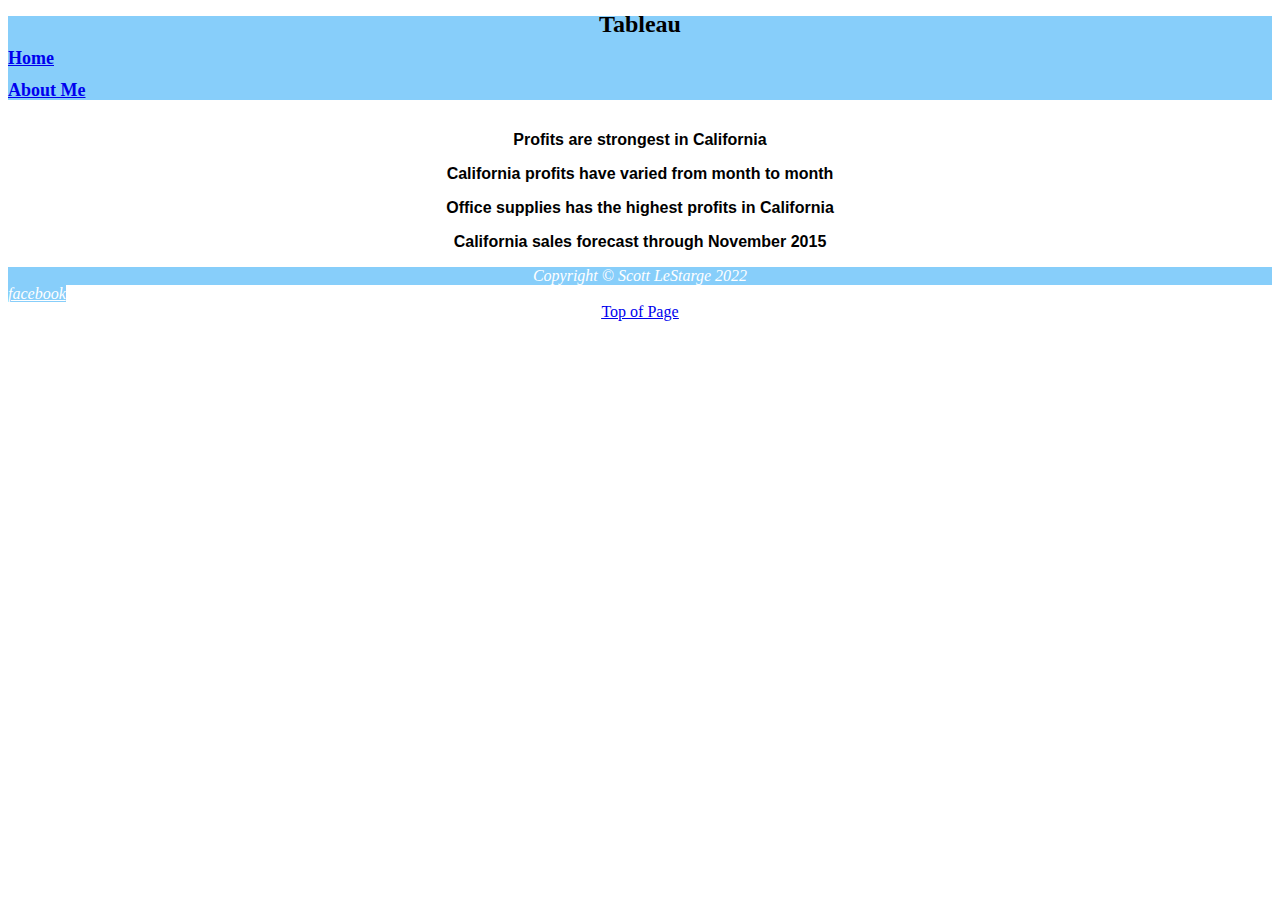
<file: html/tableau.html>
<!DOCTYPE html>
<!--Scott LeStarge: 04/09/2022-->
<html>
    <head>
        <title id="#top">Scott LeStarge</title>
        <link rel="icon" type="image/x-icon" href="../favicon.ico" />
        <link rel="stylesheet" type="text/css" href="../styles/bootstyles.css">
        <div></div>
    </head>
    <body>
        <div class="header">
            <h1>Tableau</h1>
            <a href="../../index.html"><h2 href="../../index.html">Home</h2></a>
            <a href="../html/about.html"><h2 href="../html/about.html">About Me</h2></a>
        </div>
        <div class="body">
            <div class='tableauPlaceholder' id='viz1649556008618' style='position: relative'><noscript><a href='#'><img alt='State Profits ' src='https:&#47;&#47;public.tableau.com&#47;static&#47;images&#47;TF&#47;TF2T8PH4W&#47;1_rss.png' style='border: none' /></a></noscript><object class='tableauViz'  style='display:none;'><param name='host_url' value='https%3A%2F%2Fpublic.tableau.com%2F' /> <param name='embed_code_version' value='3' /> <param name='path' value='shared&#47;TF2T8PH4W' /> <param name='toolbar' value='yes' /><param name='static_image' value='https:&#47;&#47;public.tableau.com&#47;static&#47;images&#47;TF&#47;TF2T8PH4W&#47;1.png' /> <param name='animate_transition' value='yes' /><param name='display_static_image' value='yes' /><param name='display_spinner' value='yes' /><param name='display_overlay' value='yes' /><param name='display_count' value='yes' /><param name='language' value='en-US' /></object></div>                <script type='text/javascript'>                    var divElement = document.getElementById('viz1649556008618');                    var vizElement = divElement.getElementsByTagName('object')[0];                    vizElement.style.width='100%';vizElement.style.height=(divElement.offsetWidth*0.75)+'px';                    var scriptElement = document.createElement('script');                    scriptElement.src = 'https://public.tableau.com/javascripts/api/viz_v1.js';                    vizElement.parentNode.insertBefore(scriptElement, vizElement);                </script>
            <p>Profits are strongest in California</p>
            <div class='tableauPlaceholder' id='viz1649557241623' style='position: relative'><noscript><a href='#'><img alt='Cali Profit ' src='https:&#47;&#47;public.tableau.com&#47;static&#47;images&#47;Te&#47;Test2_16493015930980&#47;CaliProfit&#47;1_rss.png' style='border: none' /></a></noscript><object class='tableauViz'  style='display:none;'><param name='host_url' value='https%3A%2F%2Fpublic.tableau.com%2F' /> <param name='embed_code_version' value='3' /> <param name='site_root' value='' /><param name='name' value='Test2_16493015930980&#47;CaliProfit' /><param name='tabs' value='no' /><param name='toolbar' value='yes' /><param name='static_image' value='https:&#47;&#47;public.tableau.com&#47;static&#47;images&#47;Te&#47;Test2_16493015930980&#47;CaliProfit&#47;1.png' /> <param name='animate_transition' value='yes' /><param name='display_static_image' value='yes' /><param name='display_spinner' value='yes' /><param name='display_overlay' value='yes' /><param name='display_count' value='yes' /><param name='language' value='en-US' /></object></div>                <script type='text/javascript'>                    var divElement = document.getElementById('viz1649557241623');                    var vizElement = divElement.getElementsByTagName('object')[0];                    vizElement.style.width='100%';vizElement.style.height=(divElement.offsetWidth*0.75)+'px';                    var scriptElement = document.createElement('script');                    scriptElement.src = 'https://public.tableau.com/javascripts/api/viz_v1.js';                    vizElement.parentNode.insertBefore(scriptElement, vizElement);                </script>
            <p>California profits have varied from month to month</p>
            <div class='tableauPlaceholder' id='viz1649557328082' style='position: relative'><noscript><a href='#'><img alt='Cali Category ' src='https:&#47;&#47;public.tableau.com&#47;static&#47;images&#47;Te&#47;Test3_16493016555110&#47;CaliCategory&#47;1_rss.png' style='border: none' /></a></noscript><object class='tableauViz'  style='display:none;'><param name='host_url' value='https%3A%2F%2Fpublic.tableau.com%2F' /> <param name='embed_code_version' value='3' /> <param name='site_root' value='' /><param name='name' value='Test3_16493016555110&#47;CaliCategory' /><param name='tabs' value='no' /><param name='toolbar' value='yes' /><param name='static_image' value='https:&#47;&#47;public.tableau.com&#47;static&#47;images&#47;Te&#47;Test3_16493016555110&#47;CaliCategory&#47;1.png' /> <param name='animate_transition' value='yes' /><param name='display_static_image' value='yes' /><param name='display_spinner' value='yes' /><param name='display_overlay' value='yes' /><param name='display_count' value='yes' /><param name='language' value='en-US' /></object></div>                <script type='text/javascript'>                    var divElement = document.getElementById('viz1649557328082');                    var vizElement = divElement.getElementsByTagName('object')[0];                    vizElement.style.width='100%';vizElement.style.height=(divElement.offsetWidth*0.75)+'px';                    var scriptElement = document.createElement('script');                    scriptElement.src = 'https://public.tableau.com/javascripts/api/viz_v1.js';                    vizElement.parentNode.insertBefore(scriptElement, vizElement);                </script>
            <p>Office supplies has the highest profits in California</p>
            <div class='tableauPlaceholder' id='viz1649557390681' style='position: relative'><noscript><a href='#'><img alt='Cali Sales ' src='https:&#47;&#47;public.tableau.com&#47;static&#47;images&#47;Te&#47;Test4_16493018196600&#47;CaliSales&#47;1_rss.png' style='border: none' /></a></noscript><object class='tableauViz'  style='display:none;'><param name='host_url' value='https%3A%2F%2Fpublic.tableau.com%2F' /> <param name='embed_code_version' value='3' /> <param name='site_root' value='' /><param name='name' value='Test4_16493018196600&#47;CaliSales' /><param name='tabs' value='no' /><param name='toolbar' value='yes' /><param name='static_image' value='https:&#47;&#47;public.tableau.com&#47;static&#47;images&#47;Te&#47;Test4_16493018196600&#47;CaliSales&#47;1.png' /> <param name='animate_transition' value='yes' /><param name='display_static_image' value='yes' /><param name='display_spinner' value='yes' /><param name='display_overlay' value='yes' /><param name='display_count' value='yes' /><param name='language' value='en-US' /></object></div>                <script type='text/javascript'>                    var divElement = document.getElementById('viz1649557390681');                    var vizElement = divElement.getElementsByTagName('object')[0];                    vizElement.style.width='100%';vizElement.style.height=(divElement.offsetWidth*0.75)+'px';                    var scriptElement = document.createElement('script');                    scriptElement.src = 'https://public.tableau.com/javascripts/api/viz_v1.js';                    vizElement.parentNode.insertBefore(scriptElement, vizElement);                </script>
            <p>California sales forecast through November 2015</p>
        </div>
        <!-- Footer-->
        <footer>
        <div class="center footer">Copyright &copy; Scott LeStarge 2022</div>
        <a href="https://www.facebook.com/scott.lestarge" class="center footer">facebook</a>
        </footer>
        <div class="top"><a href="#top">Top of Page</a></div>
    </body>
</html>
</file>
<file: styles/bootstyles.css>
p{
    font-family: 'Lucida Sans', 'Lucida Sans Regular', 'Lucida Grande', 'Lucida Sans Unicode', Geneva, Verdana, sans-serif;
    font-size: medium;
    font-weight: bold;
    text-align: center;
}

.center{
    font-family: cursive;
    font-style: oblique;
    text-align: center;
}

.footer{
    height: 50%;
    background-color: lightskyblue;
    color: white;
}

.body{
    align-content: center;
}

.header{
    height: 80%;
    background-color: lightskyblue;
    line-height: 110%;
}

h1{
    text-align: center;
    font-family: 'Times New Roman', Times, serif;
    font-size: x-large;
    font-weight: bolder;
}

h2{
    text-align: left;
    font-family: 'Times New Roman', Times, serif;
    font-size: large;
    font-weight: bold;
}

.top{
    text-align: center;
    font-family:'Times New Roman', Times, serif;
    text-decoration: underline;
}

#top{
    color: blue;
}
</file>
